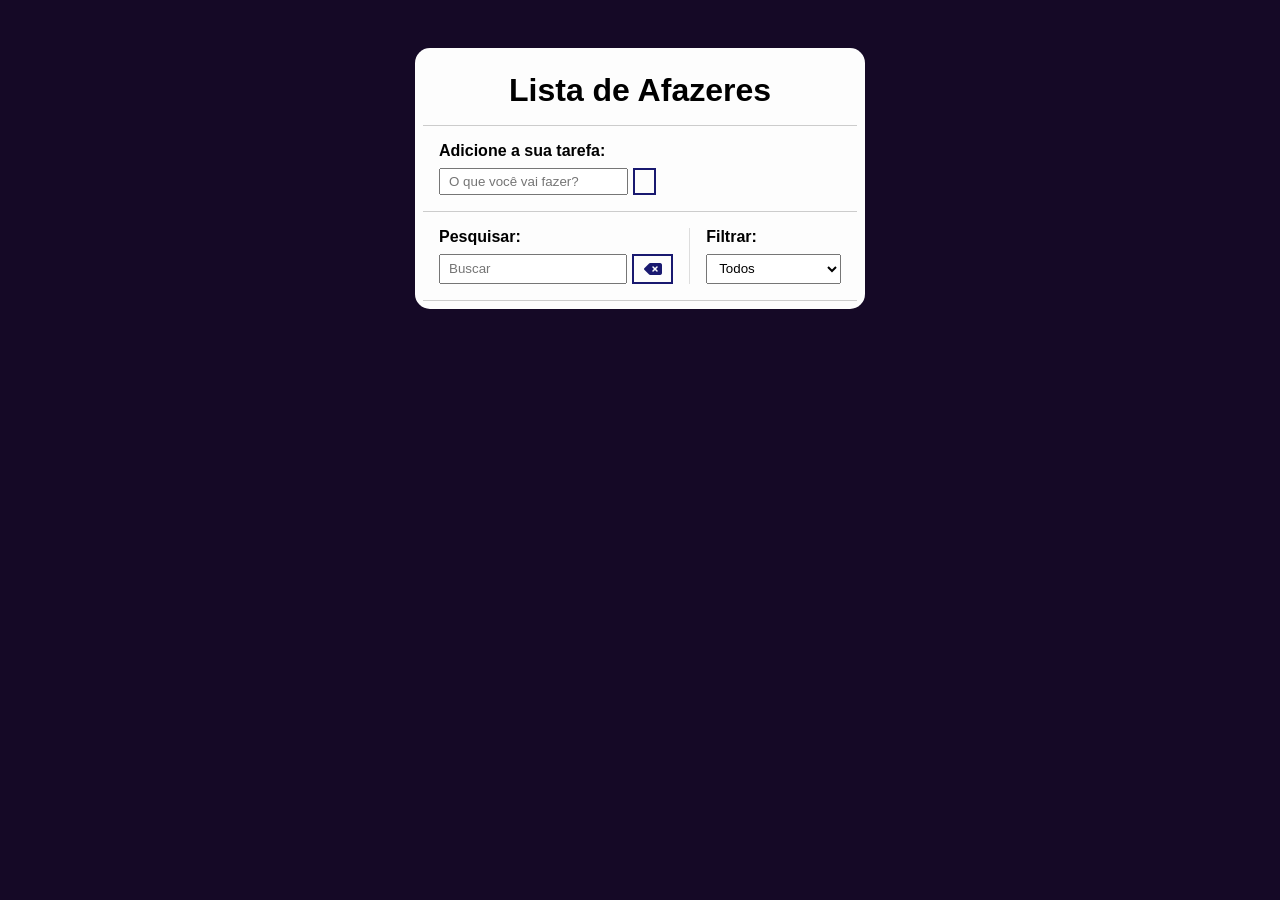
<file: src/main/resources/templates/index.html>
<!DOCTYPE html>
<html lang="pt-br">
<head>
    <meta charset="UTF-8">
    <meta name="viewport" content="width=device-width, initial-scale=1.0">
    <title>ToDoList - Albuquerque</title>
    <!-- Font Awesome -->
    <link rel="stylesheet" href="https://cdnjs.cloudflare.com/ajax/libs/font-awesome/6.6.0/css/all.min.css"
    integrity="sha512-Kc323vGBEqzTmouAECnVceyQqyqdsSiqLQISBL29aUW4U/M7pSPA/gEUZQqv1cwx4OnYxTxve5UMg5GT6L4JJg=="
    crossorigin="anonymous" referrerpolicy="no-referrer" />

</head>
<style>
    /* Geral */

* {
    padding: 0;
    margin: 0;
    font-family: Arial, Helvetica, sans-serif;
    box-sizing: border-box;
}

body {
    background-color: rgb(21, 9, 38);
}

button {
    background-color: #fdfdfd;
    color: midnightblue;
    border: 2px solid midnightblue;
    padding: .3rem .6rem;
    font-size: 1rem;
    cursor: pointer;
    display: flex;
    justify-content: center;
    align-items: center;
    transition: 0.4s;
}

button:hover {
    background-color: midnightblue;
    color: white;
}

button:hover > i {
    color: white;
}

button > i {
    color: midnightblue;
    font-weight: bold;
    pointer-events: none;
}

input, select {
    padding: 0.25rem 0.5rem;
}

.hide {
    display: none;
}

.todo-container {
    max-width: 450px;
    margin: 3rem auto;
    background-color: #fdfdfd;
    padding: 0.5rem;
    border-radius: 15px;
}

.todo-container header {
    text-align: center;
    padding: 1rem 1rem 1rem;
    border-bottom: 1px solid #ccc;
}

/* ToDo Form */
#todo-form, #edit-form {
    padding: 1rem;
    border-bottom: 1px solid #ccc;
}

#todo-form p, #edit-form p {
    margin-bottom: 0.5rem;
    font-weight: bold;
}

.form-control {
    display: flex;
}

.form-control input {
    margin-right: 0.3rem;
}

#cancel-edit-btn {
    margin-top: 1rem;
}

/* ToDo toolbar */

#toolbar {
    padding: 1rem;
    border-bottom: 1px solid #ccc;
    display: flex;
}

#toolbar h4 {
    margin-bottom: 0.5rem;

}

#search {
    border-right: 1px solid #ddd;
    padding-right: 1rem;
    margin-right: 1rem;
    width: 65%;
    display: flex;
    flex-direction: column;
}

#search form {
    display: flex;
}

#search input {
    width: 100%;
    margin-right: 0.3rem;
}

#filter {
    width: 35%;
    display: flex;
    flex-direction: column;
}

#filter select {
    flex: 1;
}

/* ToDo List */

.todo {
    display: flex;
    justify-content: space-around;
    align-items: center;
    padding: 1rem;
    border-bottom: 1px solid #ddd;
    transition: 0.3s;
}

.todo h3 {
    flex: 1;
    font-size: 0.9rem;
}

.todo button {
    margin-left: 0.4rem;
}

.done {
    background-color: rgb(54, 54, 255);
}

.done h3 {
    color: white;
    text-decoration: line-through;

}
</style>
<script>
    // seleção de elementos (adição do filterSelect)
const todoForm = document.querySelector("#todo-form");
const todoInput = document.querySelector("#todo-input");
const todoList = document.querySelector("#todo-list");
const editForm = document.querySelector("#edit-form");
const editInput = document.querySelector("#edit-input");
const cancelEditBtn = document.querySelector("#cancel-edit-btn");
const eraseBtn = document.querySelector("#erase-button");
const searchInput = document.querySelector("#search-input");
const filterSelect = document.querySelector("#filter-select");

// função de filtro
const filterTodos = (filter) => {
    const todos = document.querySelectorAll(".todo");

    todos.forEach((todo) => {
        switch (filter) {
            case "done":
                if (todo.classList.contains("done")) {
                    todo.style.display = "flex";
                } else {
                    todo.style.display = "none";
                }
                break;
            case "todo":
                if (!todo.classList.contains("done")) {
                    todo.style.display = "flex";
                } else {
                    todo.style.display = "none";
                }
                break;
            default:
                todo.style.display = "flex";
                break;
        }
    });
};

// eventos (adição do evento change no filterSelect)
filterSelect.addEventListener("change", (e) => {
    const filterValue = e.target.value;
    filterTodos(filterValue);
});

// função de pesquisa modificada para incluir filtro
const filterSearchTodos = (searchText) => {
    const todos = document.querySelectorAll(".todo");
    const filterValue = filterSelect.value;

    todos.forEach((todo) => {
        const todoTitle = todo.querySelector("h3").innerText.toLowerCase();
        const matchesSearch = todoTitle.includes(searchText.toLowerCase());

        let matchesFilter = false;
        switch (filterValue) {
            case "done":
                matchesFilter = todo.classList.contains("done");
                break;
            case "todo":
                matchesFilter = !todo.classList.contains("done");
                break;
            default:
                matchesFilter = true;
                break;
        }

        if (matchesSearch && matchesFilter) {
            todo.style.display = "flex";
        } else {
            todo.style.display = "none";
        }
    });
};

// modificação do evento input no searchInput
searchInput.addEventListener("input", (e) => {
    const searchText = e.target.value;
    filterSearchTodos(searchText);
});

// código existente...

let oldInputValue;

const saveTodo = (text) => {
    const todo = document.createElement("div");
    todo.classList.add("todo");

    const todoTitle = document.createElement("h3");
    todoTitle.innerText = text;
    todo.appendChild(todoTitle);

    const doneBtn = document.createElement("button");
    doneBtn.classList.add("finish-todo");
    doneBtn.innerHTML = '<i class="fa-solid fa-check"></i>';
    todo.appendChild(doneBtn);

    const editBtn = document.createElement("button");
    editBtn.classList.add("edit-todo");
    editBtn.innerHTML = '<i class="fa-solid fa-pen"></i>';
    todo.appendChild(editBtn);

    const deleteBtn = document.createElement("button");
    deleteBtn.classList.add("remove-todo");
    deleteBtn.innerHTML = '<i class="fa-solid fa-xmark"></i>';
    todo.appendChild(deleteBtn);

    todoList.appendChild(todo);
    todoInput.value = "";
    searchInput.value = "";
    todoInput.focus();
};

const toggleForms = () => {
    editForm.classList.toggle("hide");
    todoForm.classList.toggle("hide");
    todoList.classList.toggle("hide");
};

const updateTodo = (text) => {
    const todos = document.querySelectorAll(".todo");

    todos.forEach((todo) => {
        let todoTitle = todo.querySelector("h3");

        if (todoTitle.innerText === oldInputValue) {
            todoTitle.innerText = text;
        }
    });
};

todoForm.addEventListener("submit", (e) => {
    e.preventDefault();
    const inputValue = todoInput.value;

    if (inputValue) {
        saveTodo(inputValue);
    }
});

document.addEventListener("click", (e) => {
    const targetEl = e.target;
    const parentEl = targetEl.closest("div");
    let todoTitle;

    if (parentEl && parentEl.querySelector("h3")) {
        todoTitle = parentEl.querySelector("h3").innerText;
    }

    if (targetEl.classList.contains("finish-todo")) {
        parentEl.classList.toggle("done");
    }

    if (targetEl.classList.contains("edit-todo")) {
        toggleForms();
        editInput.value = todoTitle;
        oldInputValue = todoTitle;
    }

    if (targetEl.classList.contains("remove-todo")) {
        parentEl.remove();
    }
});

cancelEditBtn.addEventListener("click", (e) => {
    e.preventDefault();
    toggleForms();
});

eraseBtn.addEventListener("click", (e) => {
    e.preventDefault();
    searchInput.value = "";
    filterSearchTodos("");
});

editForm.addEventListener("submit", (e) => {
    e.preventDefault();
    const editInputValue = editInput.value;

    if (editInputValue) {
        updateTodo(editInputValue);
    }

    toggleForms();
});

</script>
<body>
    <div class="todo-container">
        <header>
            <h1>Lista de Afazeres</h1>
        </header>
        <form id="todo-form">
            <p>Adicione a sua tarefa:</p>
            <div class="form-control">
                <input type="text" id="todo-input" placeholder="O que você vai fazer?">
                <button type="submit">
                    <i class="fa-thin fa-plus"></i>
                </button>
            </div>
        </form>
        <form id="edit-form" class="hide">
            <p>Edite a sua tarefa:</p>
            <div class="form-control">
                <input type="text" id="edit-input">
                <button type="submit">
                    <i class="fa-solid fa-check"></i>
                </button>
            </div>
            <button id="cancel-edit-btn">Cancelar</button>
        </form>
        <div id="toolbar">
            <div id="search">
                <h4>Pesquisar:</h4>
                <form action="">
                    <input type="text" id="search-input" placeholder="Buscar">
                    <button id="erase-button">
                        <i class="fa-solid fa-delete-left"></i>
                    </button>
                </form>
            </div>
            <div id="filter">
                <h4>Filtrar:</h4>
                <select id="filter-select">
                    <option value="all">Todos</option>
                    <option value="done">Feitos</option>
                    <option value="todo">A Fazer</option>
                </select>
            </div>
        </div>
        <div id="todo-list">
    
        </div>
    </div>
</body>
</html>
</file>
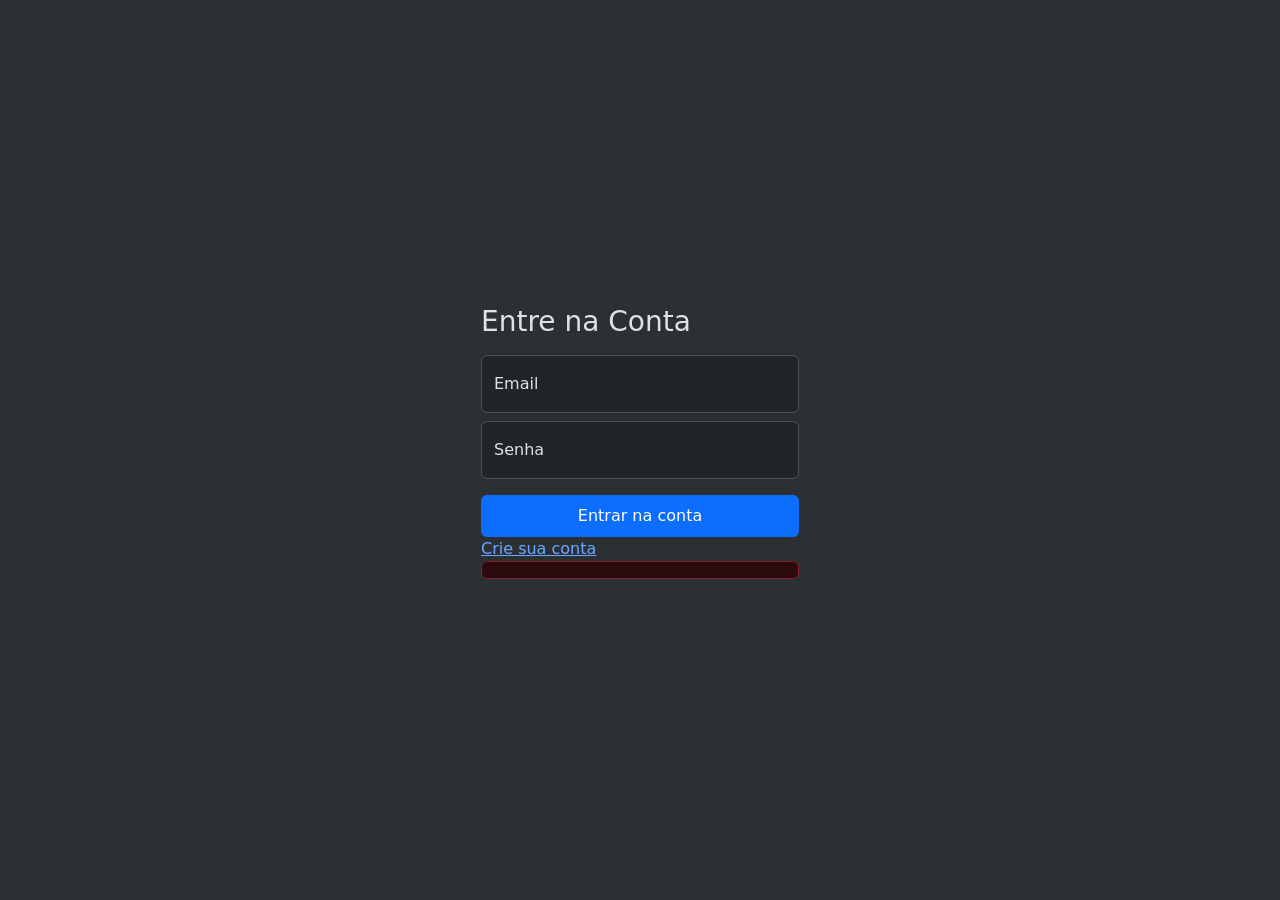
<file: src/main/resources/templates/login.html>
<!doctype html>
<html lang="en" data-bs-theme="dark" style="height: 100%;">

<head>
    <meta charset="utf-8">
    <meta name="viewport" content="width=device-width, initial-scale=1">
    <title>Entre na sua conta</title>
    <link href="https://cdn.jsdelivr.net/npm/bootstrap@5.3.3/dist/css/bootstrap.min.css" rel="stylesheet"
        integrity="sha384-QWTKZyjpPEjISv5WaRU9OFeRpok6YctnYmDr5pNlyT2bRjXh0JMhjY6hW+ALEwIH" crossorigin="anonymous">
</head>

<body class="d-flex align-items-center py-4 bg-body-tertiary" style="height: 100%;">
    <main class="w-100 m-auto form-container" style="max-width: 350px; padding: 1rem;">
        <form id="signup-form" action="logar" method="POST">
            <h1 class="h3 mb-3 w-normal">Entre na Conta</h1>
            <div class="form-floating mb-2">
                <input class="form-control" type="email" name="email" id="floatingInput email" placeholder="Digite seu email">
                <label for="floatingInput email">Email</label>
            </div>

            <div class="form-floating">
                <input class="form-control" type="password" name="senha" id="floatingInput senha" placeholder="Digite sua senha">
                <label for="floatingInput senha">Senha</label>
            </div>

            <button type="submit" id="submit" class="btn btn-primary w-100 mt-3 py-2">Entrar na conta</button>

            <a class="mb-2" href="/cadastro">Crie sua conta</a>

            <div th:if"${erro != null}" th:text="${erro}" class="alert alert-danger py-2" role="alert"></div>
        </form>
    </main>
    <script src="https://cdn.jsdelivr.net/npm/bootstrap@5.3.3/dist/js/bootstrap.bundle.min.js"
        integrity="sha384-YvpcrYf0tY3lHB60NNkmXc5s9fDVZLESaAA55NDzOxhy9GkcIdslK1eN7N6jIeHz"
        crossorigin="anonymous"></script>
</body>

</html>
</file>
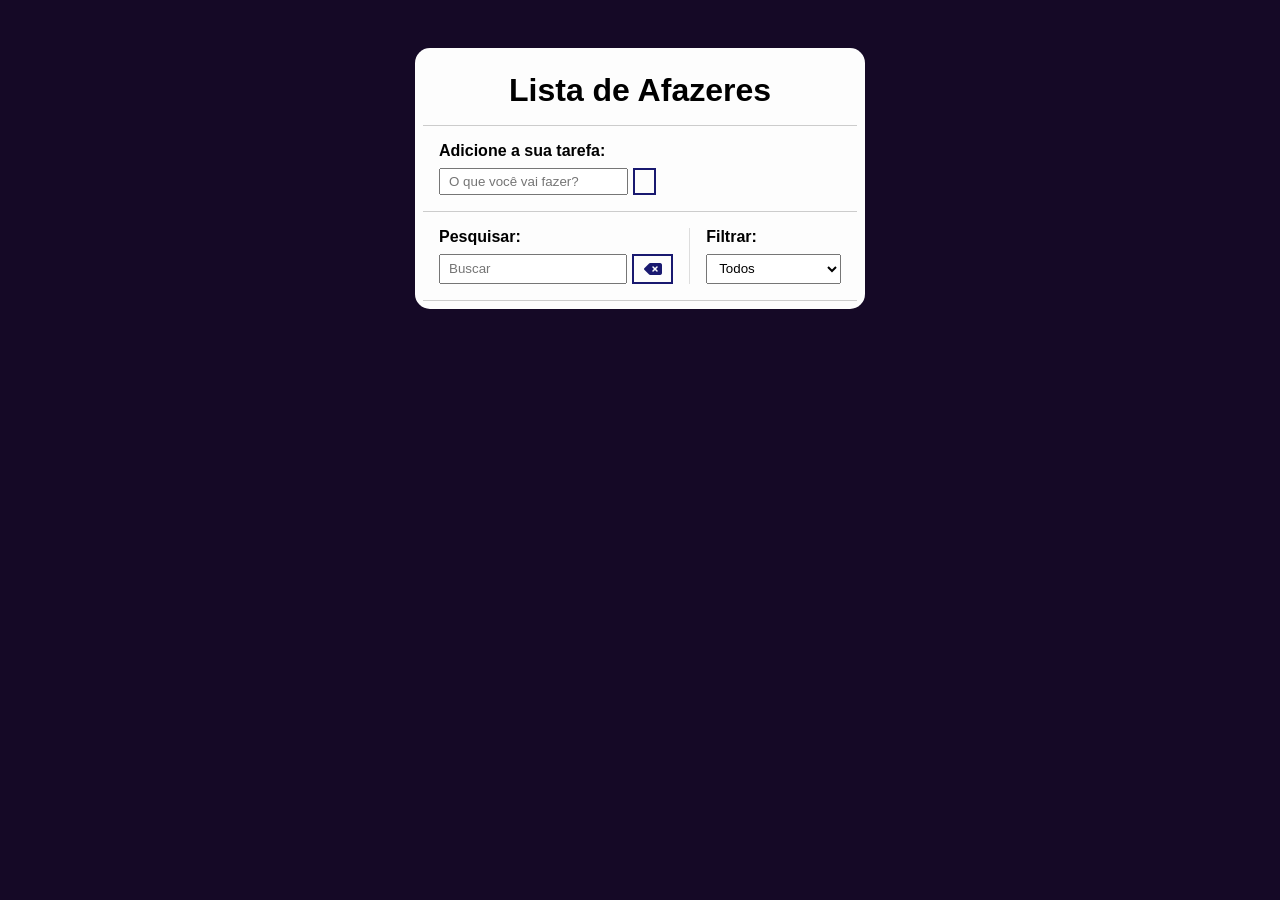
<file: src/main/resources/templates/todolist.html>
<!DOCTYPE html>
<html lang="pt-br">
<head>
    <meta charset="UTF-8">
    <meta name="viewport" content="width=device-width, initial-scale=1.0">
    <title>ToDoList - Albuquerque</title>
    <!-- Font Awesome -->
    <link rel="stylesheet" href="https://cdnjs.cloudflare.com/ajax/libs/font-awesome/6.6.0/css/all.min.css"
    integrity="sha512-Kc323vGBEqzTmouAECnVceyQqyqdsSiqLQISBL29aUW4U/M7pSPA/gEUZQqv1cwx4OnYxTxve5UMg5GT6L4JJg=="
    crossorigin="anonymous" referrerpolicy="no-referrer" />

</head>
<style>
    /* Geral */

* {
    padding: 0;
    margin: 0;
    font-family: Arial, Helvetica, sans-serif;
    box-sizing: border-box;
}

body {
    background-color: rgb(21, 9, 38);
}

button {
    background-color: #fdfdfd;
    color: midnightblue;
    border: 2px solid midnightblue;
    padding: .3rem .6rem;
    font-size: 1rem;
    cursor: pointer;
    display: flex;
    justify-content: center;
    align-items: center;
    transition: 0.4s;
}

button:hover {
    background-color: midnightblue;
    color: white;
}

button:hover > i {
    color: white;
}

button > i {
    color: midnightblue;
    font-weight: bold;
    pointer-events: none;
}

input, select {
    padding: 0.25rem 0.5rem;
}

.hide {
    display: none;
}

.todo-container {
    max-width: 450px;
    margin: 3rem auto;
    background-color: #fdfdfd;
    padding: 0.5rem;
    border-radius: 15px;
}

.todo-container header {
    text-align: center;
    padding: 1rem 1rem 1rem;
    border-bottom: 1px solid #ccc;
}

/* ToDo Form */
#todo-form, #edit-form {
    padding: 1rem;
    border-bottom: 1px solid #ccc;
}

#todo-form p, #edit-form p {
    margin-bottom: 0.5rem;
    font-weight: bold;
}

.form-control {
    display: flex;
}

.form-control input {
    margin-right: 0.3rem;
}

#cancel-edit-btn {
    margin-top: 1rem;
}

/* ToDo toolbar */

#toolbar {
    padding: 1rem;
    border-bottom: 1px solid #ccc;
    display: flex;
}

#toolbar h4 {
    margin-bottom: 0.5rem;

}

#search {
    border-right: 1px solid #ddd;
    padding-right: 1rem;
    margin-right: 1rem;
    width: 65%;
    display: flex;
    flex-direction: column;
}

#search form {
    display: flex;
}

#search input {
    width: 100%;
    margin-right: 0.3rem;
}

#filter {
    width: 35%;
    display: flex;
    flex-direction: column;
}

#filter select {
    flex: 1;
}

/* ToDo List */

.todo {
    display: flex;
    justify-content: space-around;
    align-items: center;
    padding: 1rem;
    border-bottom: 1px solid #ddd;
    transition: 0.3s;
}

.todo h3 {
    flex: 1;
    font-size: 0.9rem;
}

.todo button {
    margin-left: 0.4rem;
}

.done {
    background-color: rgb(54, 54, 255);
}

.done h3 {
    color: white;
    text-decoration: line-through;

}
</style>
<body>
    <div class="todo-container">
        <header>
            <h1>Lista de Afazeres</h1>
        </header>
        <form id="todo-form">
            <p>Adicione a sua tarefa:</p>
            <div class="form-control">
                <input type="text" id="todo-input" placeholder="O que você vai fazer?">
                <button type="submit">
                    <i class="fa-thin fa-plus"></i>
                </button>
            </div>
        </form>
        <form id="edit-form" class="hide">
            <p>Edite a sua tarefa:</p>
            <div class="form-control">
                <input type="text" id="edit-input">
                <button type="submit">
                    <i class="fa-solid fa-check"></i>
                </button>
            </div>
            <button id="cancel-edit-btn">Cancelar</button>
        </form>
        <div id="toolbar">
            <div id="search">
                <h4>Pesquisar:</h4>
                <form action="">
                    <input type="text" id="search-input" placeholder="Buscar">
                    <button id="erase-button">
                        <i class="fa-solid fa-delete-left"></i>
                    </button>
                </form>
            </div>
            <div id="filter">
                <h4>Filtrar:</h4>
                <select id="filter-select">
                    <option value="all">Todos</option>
                    <option value="done">Feitos</option>
                    <option value="todo">A Fazer</option>
                </select>
            </div>
        </div>
        <div id="todo-list">
    
        </div>
    </div>
</body>
<script>
    // seleção de elementos (adição do filterSelect)
const todoForm = document.querySelector("#todo-form");
const todoInput = document.querySelector("#todo-input");
const todoList = document.querySelector("#todo-list");
const editForm = document.querySelector("#edit-form");
const editInput = document.querySelector("#edit-input");
const cancelEditBtn = document.querySelector("#cancel-edit-btn");
const eraseBtn = document.querySelector("#erase-button");
const searchInput = document.querySelector("#search-input");
const filterSelect = document.querySelector("#filter-select");

// função de filtro
const filterTodos = (filter) => {
    const todos = document.querySelectorAll(".todo");

    todos.forEach((todo) => {
        switch (filter) {
            case "done":
                if (todo.classList.contains("done")) {
                    todo.style.display = "flex";
                } else {
                    todo.style.display = "none";
                }
                break;
            case "todo":
                if (!todo.classList.contains("done")) {
                    todo.style.display = "flex";
                } else {
                    todo.style.display = "none";
                }
                break;
            default:
                todo.style.display = "flex";
                break;
        }
    });
};

// eventos (adição do evento change no filterSelect)
filterSelect.addEventListener("change", (e) => {
    const filterValue = e.target.value;
    filterTodos(filterValue);
});

// função de pesquisa modificada para incluir filtro
const filterSearchTodos = (searchText) => {
    const todos = document.querySelectorAll(".todo");
    const filterValue = filterSelect.value;

    todos.forEach((todo) => {
        const todoTitle = todo.querySelector("h3").innerText.toLowerCase();
        const matchesSearch = todoTitle.includes(searchText.toLowerCase());

        let matchesFilter = false;
        switch (filterValue) {
            case "done":
                matchesFilter = todo.classList.contains("done");
                break;
            case "todo":
                matchesFilter = !todo.classList.contains("done");
                break;
            default:
                matchesFilter = true;
                break;
        }

        if (matchesSearch && matchesFilter) {
            todo.style.display = "flex";
        } else {
            todo.style.display = "none";
        }
    });
};

// modificação do evento input no searchInput
searchInput.addEventListener("input", (e) => {
    const searchText = e.target.value;
    filterSearchTodos(searchText);
});

// código existente...

let oldInputValue;

const saveTodo = (text) => {
    const todo = document.createElement("div");
    todo.classList.add("todo");

    const todoTitle = document.createElement("h3");
    todoTitle.innerText = text;
    todo.appendChild(todoTitle);

    const doneBtn = document.createElement("button");
    doneBtn.classList.add("finish-todo");
    doneBtn.innerHTML = '<i class="fa-solid fa-check"></i>';
    todo.appendChild(doneBtn);

    const editBtn = document.createElement("button");
    editBtn.classList.add("edit-todo");
    editBtn.innerHTML = '<i class="fa-solid fa-pen"></i>';
    todo.appendChild(editBtn);

    const deleteBtn = document.createElement("button");
    deleteBtn.classList.add("remove-todo");
    deleteBtn.innerHTML = '<i class="fa-solid fa-xmark"></i>';
    todo.appendChild(deleteBtn);

    todoList.appendChild(todo);
    todoInput.value = "";
    searchInput.value = "";
    todoInput.focus();
};

const toggleForms = () => {
    editForm.classList.toggle("hide");
    todoForm.classList.toggle("hide");
    todoList.classList.toggle("hide");
};

const updateTodo = (text) => {
    const todos = document.querySelectorAll(".todo");

    todos.forEach((todo) => {
        let todoTitle = todo.querySelector("h3");

        if (todoTitle.innerText === oldInputValue) {
            todoTitle.innerText = text;
        }
    });
};

todoForm.addEventListener("submit", (e) => {
    e.preventDefault();
    const inputValue = todoInput.value;

    if (inputValue) {
        saveTodo(inputValue);
    }
});

document.addEventListener("click", (e) => {
    const targetEl = e.target;
    const parentEl = targetEl.closest("div");
    let todoTitle;

    if (parentEl && parentEl.querySelector("h3")) {
        todoTitle = parentEl.querySelector("h3").innerText;
    }

    if (targetEl.classList.contains("finish-todo")) {
        parentEl.classList.toggle("done");
    }

    if (targetEl.classList.contains("edit-todo")) {
        toggleForms();
        editInput.value = todoTitle;
        oldInputValue = todoTitle;
    }

    if (targetEl.classList.contains("remove-todo")) {
        parentEl.remove();
    }
});

cancelEditBtn.addEventListener("click", (e) => {
    e.preventDefault();
    toggleForms();
});

eraseBtn.addEventListener("click", (e) => {
    e.preventDefault();
    searchInput.value = "";
    filterSearchTodos("");
});

editForm.addEventListener("submit", (e) => {
    e.preventDefault();
    const editInputValue = editInput.value;

    if (editInputValue) {
        updateTodo(editInputValue);
    }

    toggleForms();
});

</script>
</html>
</file>
